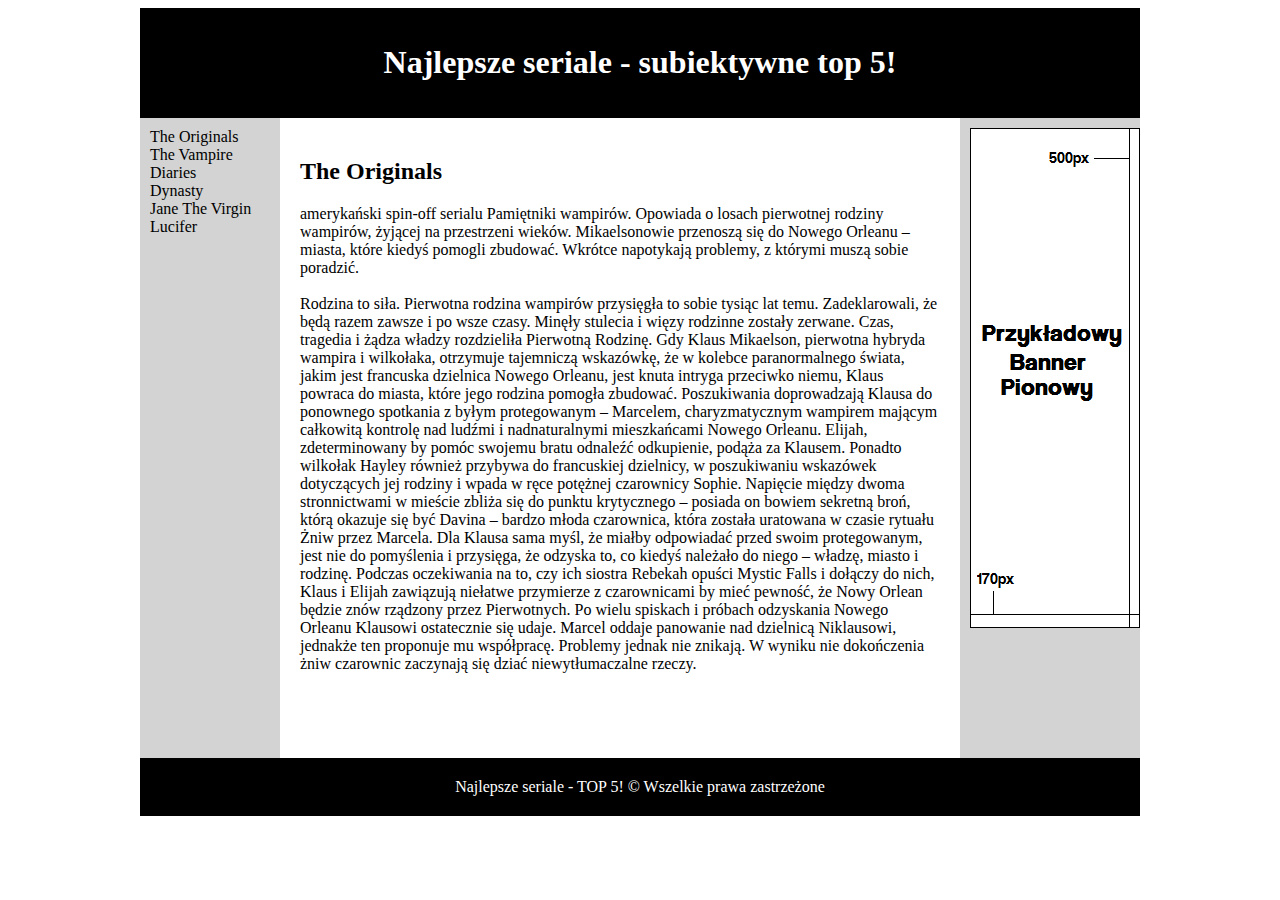
<file: index.html>
<!DOCTYPE html>
<html lang="pl">
<head>
	<meta charset="utf-8">
	<title>Najlepsze seriale - subiektywne top 5!</title>
	<meta name="description" content="Serwis prezentuje subiektywne top 5 seriali telewizyjnych. Sprawdź, czy znasz je wszystkie!"/>
	<meta name="keywords" content="top 5, serial, seriale, najlepsze, ciekawe, oglądaj, kinomaniak"/>
	<meta http-equiv="X-UA-Compatible" content="IE=edge,chrome=1"/>

	<style>
	#container
	{
		width: 1000px;
		margin-left: auto;
		margin-right: auto;
	}
	#logo 
	{
		background-color: black;
		 color: white;
		 text-align: center;
		 padding: 15px;
	}
	#nav 
	{
		float: left;
		background-color: lightgray;
		width: 120px;
		min-height: 620px;
		padding: 10px; 
	}
	#content 
	{
		float: left;
		padding: 20px;
		width: 640px; 	
	}
	#ad 
	{
		float: left;
		width: 160px;
		min-height: 620px;
		padding: 10px;
		background-color: lightgray; 
	}
	#footer
	{
		clear: both;
		background-color: black;
		color: white;
		text-align: center;
		padding: 20px; 
	}


	</style>

</head>
<body>

  	<div id="container">

		<div id="logo">
	 	<h1>Najlepsze seriale - subiektywne top 5!</h1>
	 </div>
		
	 <div id="nav">
	 	The Originals <br/>
	 	The Vampire Diaries <br />
	 	Dynasty <br />
	 	Jane The Virgin <br/>
	 	Lucifer <br />
	</div>

	<div id="content">
		<h2>The Originals</h2>

		amerykański spin-off serialu Pamiętniki wampirów. Opowiada o losach pierwotnej rodziny wampirów, żyjącej na przestrzeni wieków. Mikaelsonowie przenoszą się do Nowego Orleanu – miasta, które kiedyś pomogli zbudować. Wkrótce napotykają problemy, z którymi muszą sobie poradzić.
		<br /><br />
		Rodzina to siła. Pierwotna rodzina wampirów przysięgła to sobie tysiąc lat temu. Zadeklarowali, że będą razem zawsze i po wsze czasy. Minęły stulecia i więzy rodzinne zostały zerwane. Czas, tragedia i żądza władzy rozdzieliła Pierwotną Rodzinę. Gdy Klaus Mikaelson, pierwotna hybryda wampira i wilkołaka, otrzymuje tajemniczą wskazówkę, że w kolebce paranormalnego świata, jakim jest francuska dzielnica Nowego Orleanu, jest knuta intryga przeciwko niemu, Klaus powraca do miasta, które jego rodzina pomogła zbudować. Poszukiwania doprowadzają Klausa do ponownego spotkania z byłym protegowanym – Marcelem, charyzmatycznym wampirem mającym całkowitą kontrolę nad ludźmi i nadnaturalnymi mieszkańcami Nowego Orleanu. Elijah, zdeterminowany by pomóc swojemu bratu odnaleźć odkupienie, podąża za Klausem. Ponadto wilkołak Hayley również przybywa do francuskiej dzielnicy, w poszukiwaniu wskazówek dotyczących jej rodziny i wpada w ręce potężnej czarownicy Sophie. Napięcie między dwoma stronnictwami w mieście zbliża się do punktu krytycznego – posiada on bowiem sekretną broń, którą okazuje się być Davina – bardzo młoda czarownica, która została uratowana w czasie rytuału Żniw przez Marcela. Dla Klausa sama myśl, że miałby odpowiadać przed swoim protegowanym, jest nie do pomyślenia i przysięga, że odzyska to, co kiedyś należało do niego – władzę, miasto i rodzinę. Podczas oczekiwania na to, czy ich siostra Rebekah opuści Mystic Falls i dołączy do nich, Klaus i Elijah zawiązują niełatwe przymierze z czarownicami by mieć pewność, że Nowy Orlean będzie znów rządzony przez Pierwotnych. Po wielu spiskach i próbach odzyskania Nowego Orleanu Klausowi ostatecznie się udaje. Marcel oddaje panowanie nad dzielnicą Niklausowi, jednakże ten proponuje mu współpracę. Problemy jednak nie znikają. W wyniku nie dokończenia żniw czarownic zaczynają się dziać niewytłumaczalne rzeczy.
		</div>

		<div id="ad">
			<img src="img/reklama.jpg">
		</div>

		<div id="footer">
			Najlepsze seriale - TOP 5! &copy; Wszelkie prawa zastrzeżone
		</div>

  	</div>
	
</body>
</html>
</file>
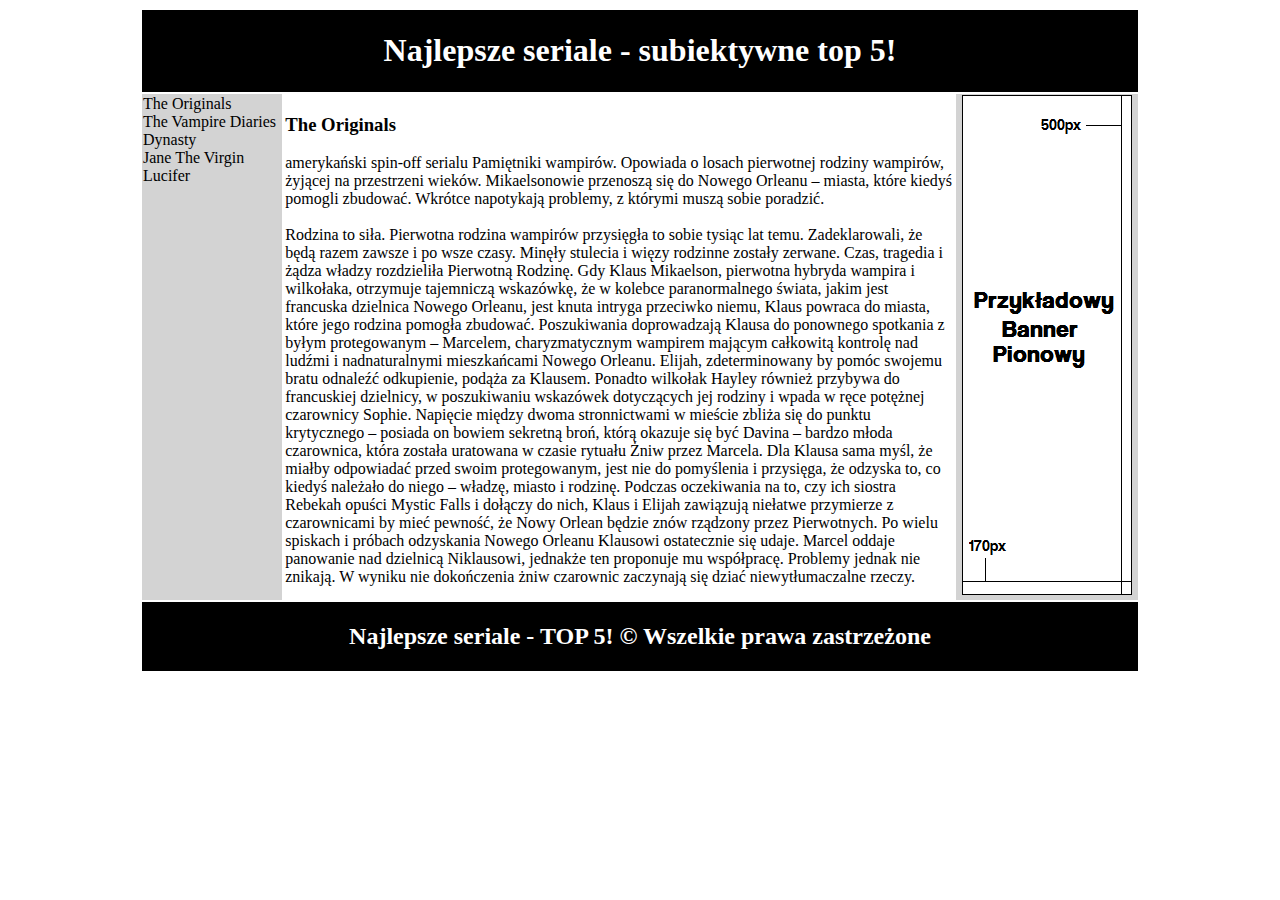
<file: tabele.html>
<!DOCTYPE html>
<html lang="pl">
<head>
	<meta charset="utf-8">
	<title>Najlepsze seriale - subiektywne top 5!</title>
	<meta name="description" content="Serwis prezentuje subiektywne top 5 seriali telewizyjnych. Sprawdź, czy znasz je wszystkie!"/>
	<meta name="keywords" content="top 5, serial, seriale, najlepsze, ciekawe, oglądaj, kinomaniak"/>
	<meta http-equiv="X-UA-Compatible" content="IE=edge,chrome=1"/>

	<style>
		h1, h2
		{
			color: white;
		}
	</style>
</head>
<body>
	
	<table width="1000" align="center">
		<tr>
			<td colspan="3" align="center" bgcolor="black">
				<h1>Najlepsze seriale - subiektywne top 5!</h1>
			</td>
		</tr>
		<tr>
			<td width="140" valign="top" bgcolor="lightgray">
				The Originals<br />
	 			The Vampire Diaries<br />
	 			Dynasty <br />
	 			Jane The Virgin <br />
	 			Lucifer <br />
			</td>
			<td width="680" valign="top">
				<h3>The Originals</h3>

				amerykański spin-off serialu Pamiętniki wampirów. Opowiada o losach pierwotnej rodziny wampirów, żyjącej na przestrzeni wieków. Mikaelsonowie przenoszą się do Nowego Orleanu – miasta, które kiedyś pomogli zbudować. Wkrótce napotykają problemy, z którymi muszą sobie poradzić.
				<br /><br />
				Rodzina to siła. Pierwotna rodzina wampirów przysięgła to sobie tysiąc lat temu. Zadeklarowali, że będą razem zawsze i po wsze czasy. Minęły stulecia i więzy rodzinne zostały zerwane. Czas, tragedia i żądza władzy rozdzieliła Pierwotną Rodzinę. Gdy Klaus Mikaelson, pierwotna hybryda wampira i wilkołaka, otrzymuje tajemniczą wskazówkę, że w kolebce paranormalnego świata, jakim jest francuska dzielnica Nowego Orleanu, jest knuta intryga przeciwko niemu, Klaus powraca do miasta, które jego rodzina pomogła zbudować. Poszukiwania doprowadzają Klausa do ponownego spotkania z byłym protegowanym – Marcelem, charyzmatycznym wampirem mającym całkowitą kontrolę nad ludźmi i nadnaturalnymi mieszkańcami Nowego Orleanu. Elijah, zdeterminowany by pomóc swojemu bratu odnaleźć odkupienie, podąża za Klausem. Ponadto wilkołak Hayley również przybywa do francuskiej dzielnicy, w poszukiwaniu wskazówek dotyczących jej rodziny i wpada w ręce potężnej czarownicy Sophie. Napięcie między dwoma stronnictwami w mieście zbliża się do punktu krytycznego – posiada on bowiem sekretną broń, którą okazuje się być Davina – bardzo młoda czarownica, która została uratowana w czasie rytuału Żniw przez Marcela. Dla Klausa sama myśl, że miałby odpowiadać przed swoim protegowanym, jest nie do pomyślenia i przysięga, że odzyska to, co kiedyś należało do niego – władzę, miasto i rodzinę. Podczas oczekiwania na to, czy ich siostra Rebekah opuści Mystic Falls i dołączy do nich, Klaus i Elijah zawiązują niełatwe przymierze z czarownicami by mieć pewność, że Nowy Orlean będzie znów rządzony przez Pierwotnych. Po wielu spiskach i próbach odzyskania Nowego Orleanu Klausowi ostatecznie się udaje. Marcel oddaje panowanie nad dzielnicą Niklausowi, jednakże ten proponuje mu współpracę. Problemy jednak nie znikają. W wyniku nie dokończenia żniw czarownic zaczynają się dziać niewytłumaczalne rzeczy.
			</td>
			<td width="180" valign="top" bgcolor="lightgray" align="center">
				<img src="img/reklama.jpg">
			</td>
		</tr>
		<tr>
			<td colspan="3" align="center"  bgcolor="black">
				<h2>Najlepsze seriale - TOP 5! &copy; Wszelkie prawa zastrzeżone</h2>
			</td>
		</tr>
		
	</table>

</body>	
</html>
</file>
